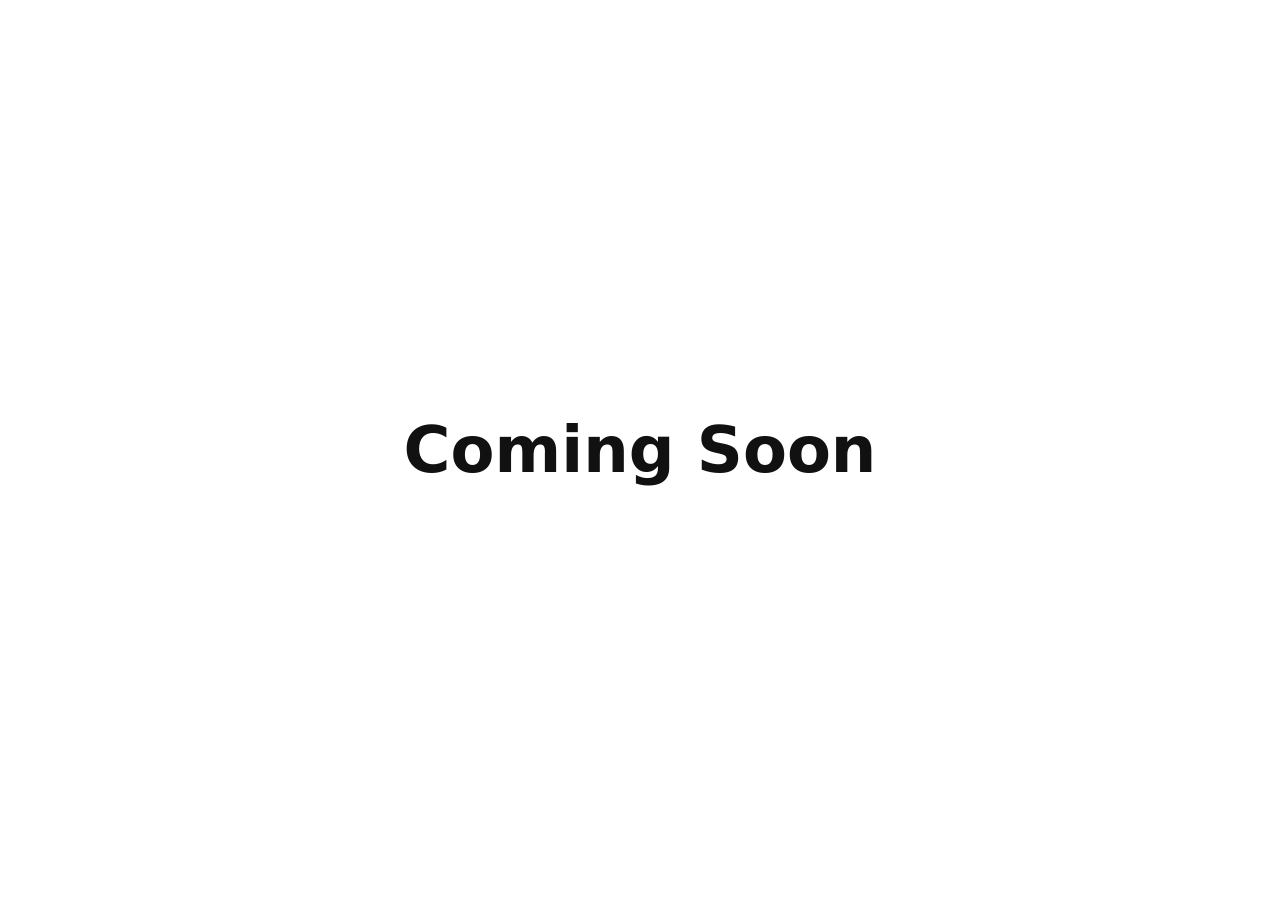
<file: index.html>
<!doctype html>
<html lang="en">
<head>
<meta charset="utf-8">
<meta name="viewport" content="width=device-width, initial-scale=1">
<title>Coming Soon</title>
<!-- TEMPORARY placeholder. The full Seal Team Six site is saved on the
     `full-site` branch. To bring it back, see RESTORE_FULL_SITE.md. -->
<style>
  html, body { height: 100%; margin: 0; }
  body {
    background: #fff; color: #111;
    display: flex; align-items: center; justify-content: center;
    font-family: system-ui, -apple-system, "Segoe UI", Roboto, Arial, sans-serif;
  }
  h1 { font-size: clamp(2rem, 7vw, 4rem); font-weight: 600; margin: 0; padding: 0 16px; text-align: center; }
</style>
</head>
<body>
<main>
  <h1>Coming Soon</h1>
</main>
</body>
</html>
</file>
